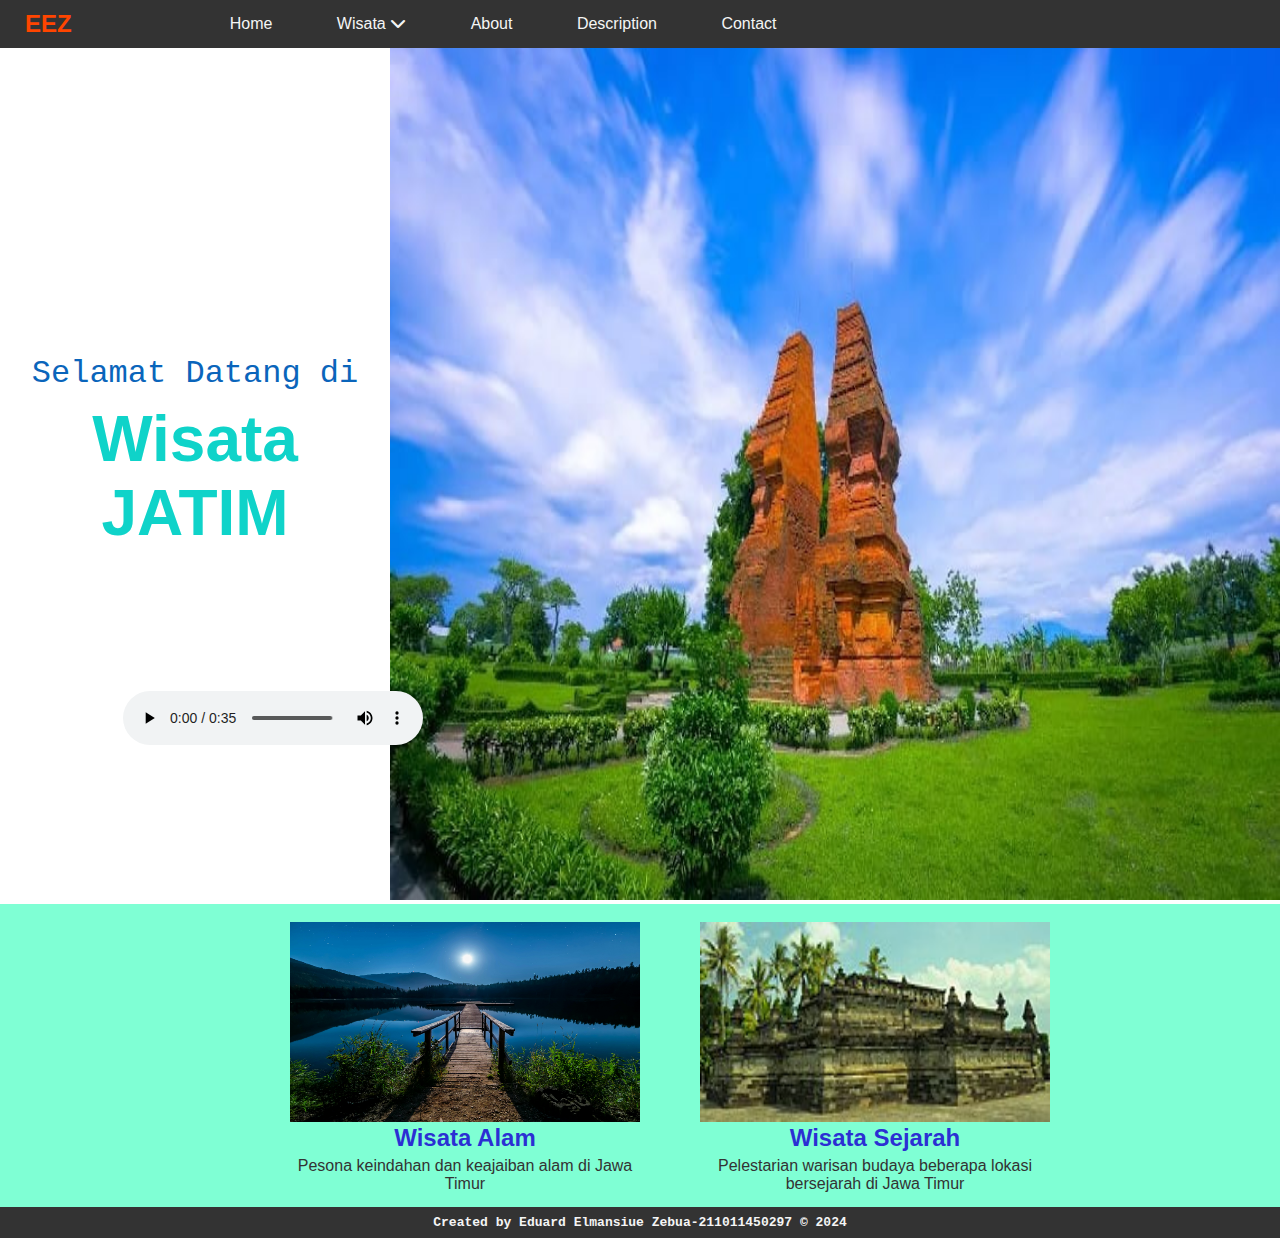
<file: Pariwisata/index.html>
<!DOCTYPE html>
<html lang="en">
<head>
    <meta charset="UTF-8">
    <meta http-equiv="X-UA-Compatible" content="IE=edge">
    <meta name="viewport" content="width=device-width, initial-scale=1.0">
    <link rel="stylesheet" href="style.css">
    <link rel="stylesheet" href="https://cdnjs.cloudflare.com/ajax/libs/font-awesome/6.5.2/css/all.min.css">
    <title>Document</title>
</head>
<body>
  
 <!--Nav Start-->   
    <div class="nav">
        <div class="logo">
            <h2>EEZ</h2>
        </div>

        <ul class="data-list">
            <a href="index.html"><li>Home</li></a>
            <a href= "#"><li class="wisata">Wisata <i class="fa-solid fa-chevron-down"></i>

            <ul class="list">
                <a href="wisalam.html"><li>Wisata Alam</li></a>
                <a href="wisjarah.html"><li>Wisata Sejarah</li></a>
            </ul>
            </li></a>

            <a href="about.html"><li>About</li></a>
            <a href="desk.html"><li>Description</li></a>
            <a href="contact.html"><li>Contact</li></a>
        </ul>
    </div>
    <!--Nav End-->

    <!--Header Start-->
    <div class="header">
        <div class="des-header">
            <p>Selamat Datang di</p>
            <h1>Wisata JATIM</h1>

           <div class="audio">
            <audio controls>
                <source src="audio/music.mp3" type="audio/mp3">
            </audio>
           </div>
        </div>

        <div class="gambar">
            <img src="img/etc/jatim1.jpg" alt="">
        </div>

    </div>
    
    <!--Header End-->

    <!--Card Start-->
<div class="bg-card">
    <a href="wisalam.html">
        <div class="card">
            <div class="gambar-card">
                <img src="img/etc/nature.jpg" alt="">
            </div>
            <div class="des-card">
                <h2>Wisata Alam</h2>
                <p>Pesona keindahan dan keajaiban alam di Jawa Timur </p>
            </div>
        </div>
    </a>

    <a href="wisjarah.html">
        <div class="card">
            <div class="gambar-card">
                <img src="img/petilasan/penataran.jpg" alt="">
            </div>
            <div class="des-card">
                <h2>Wisata Sejarah</h2>
                <p>Pelestarian warisan budaya beberapa lokasi bersejarah di Jawa Timur</p>
            </div>
        </div>
    </a>

</div>

    <!--Card End-->

    <!--Footer Start-->
    <div class="footer">
        <h2>Created by Eduard Elmansiue Zebua-211011450297 &copy; 2024</h2>
    </div>

    <!--Footer End-->

</body>
</html>
</file>
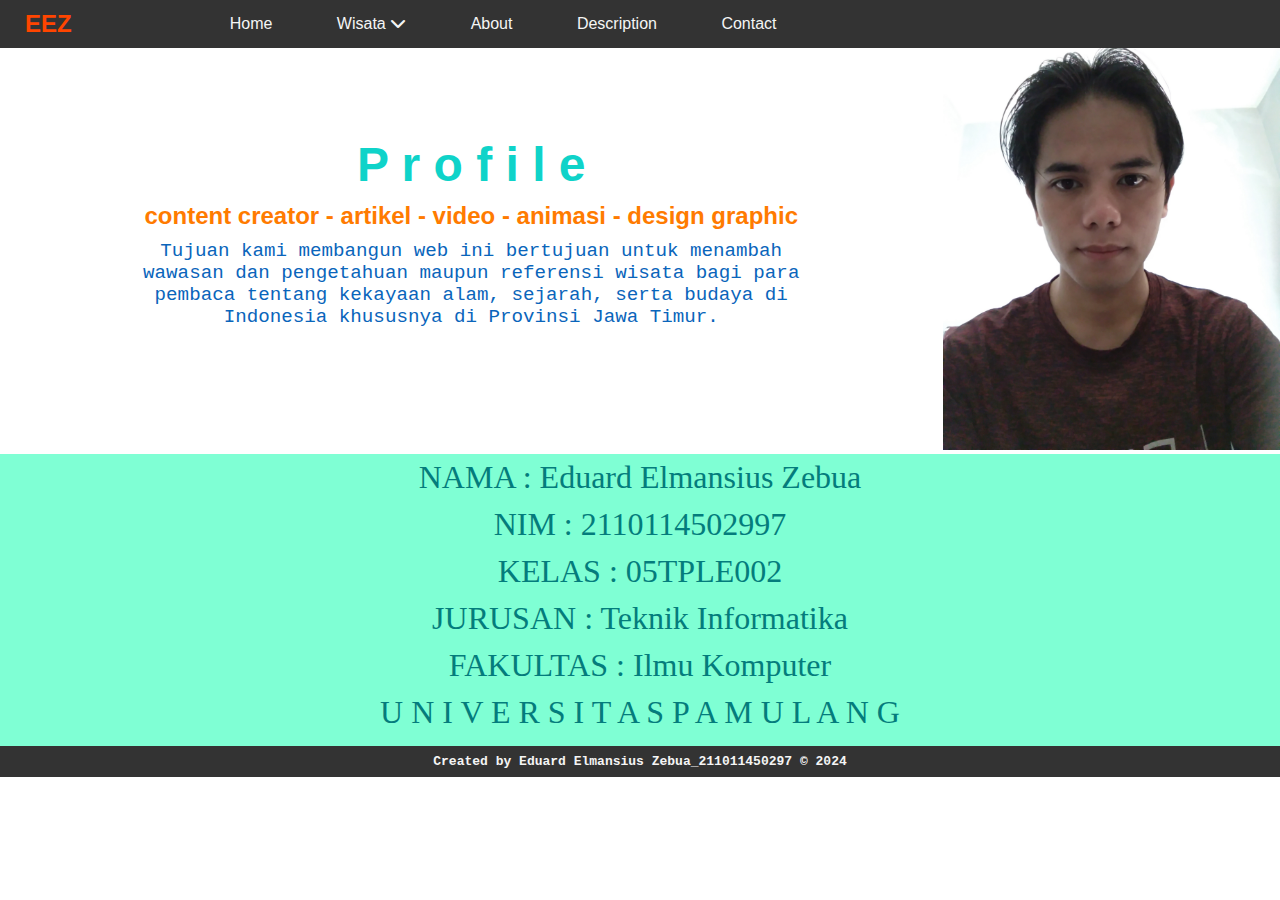
<file: Pariwisata/about.html>
<!DOCTYPE html>
<html lang="en">
<head>
    <meta charset="UTF-8">
    <meta http-equiv="X-UA-Compatible" content="IE=edge">
    <meta name="viewport" content="width=device-width, initial-scale=1.0">
    <link rel="stylesheet" href="style.css">
    <link rel="stylesheet" href="https://cdnjs.cloudflare.com/ajax/libs/font-awesome/6.5.2/css/all.min.css">
    <title>Document</title>
</head>
<body>
  
 <!--Nav Start-->   
    <div class="nav">
        <div class="logo">
            <h2>EEZ</h2>
        </div>

        <ul class="data-list">
            <a href="index.html"><li>Home</li></a>
            <a href="#"><li class="wisata">Wisata <i class="fa-solid fa-chevron-down"></i>

            <ul class="list">
                <a href="wisalam.html"><li>Wisata Alam</li></a>
                <a href="wisjarah.html"><li>Wisata Sejarah</li></a>
            </ul>
            </li></a>

            <a href="about.html"><li>About</li></a>
            <a href="desk.html"><li>Description</li></a>
            <a href="contact.html"><li>Contact</li></a>
        </ul>
    </div>
    <!--Nav End-->

    <!--Header Start-->
    <div class="header-about">
        <div class="des-header-about">
            <h1>P r o f i l e</h1>
            <h2>content creator - artikel - video - animasi - design graphic</h2>
            <p> Tujuan kami membangun web ini bertujuan untuk menambah wawasan dan pengetahuan maupun referensi wisata bagi para pembaca tentang kekayaan alam, sejarah, serta budaya di Indonesia khususnya di Provinsi Jawa Timur.</p>
        </div>

        <div class="gambar-about">
            <img src="img/etc/imgyd.jpg" alt="">
        </div>

    </div>

    <div class="biodata">
        <p>NAMA     : Eduard Elmansius Zebua</p>
        <p>NIM      : 2110114502997</p>
        <p>KELAS    : 05TPLE002</p>
        <p>JURUSAN  : Teknik Informatika</p>
        <p>FAKULTAS : Ilmu Komputer</p>
        <p>U N I V E R S I T A S    P A M U L A N G</p>
    </div>
    
    <!--Header End-->



    <!--Footer Start-->
    <div class="footer">
        <h2>Created by Eduard Elmansius Zebua_211011450297 &copy; 2024</h2>
    </div>

    <!--Footer End-->

</body>
</html>
</file>
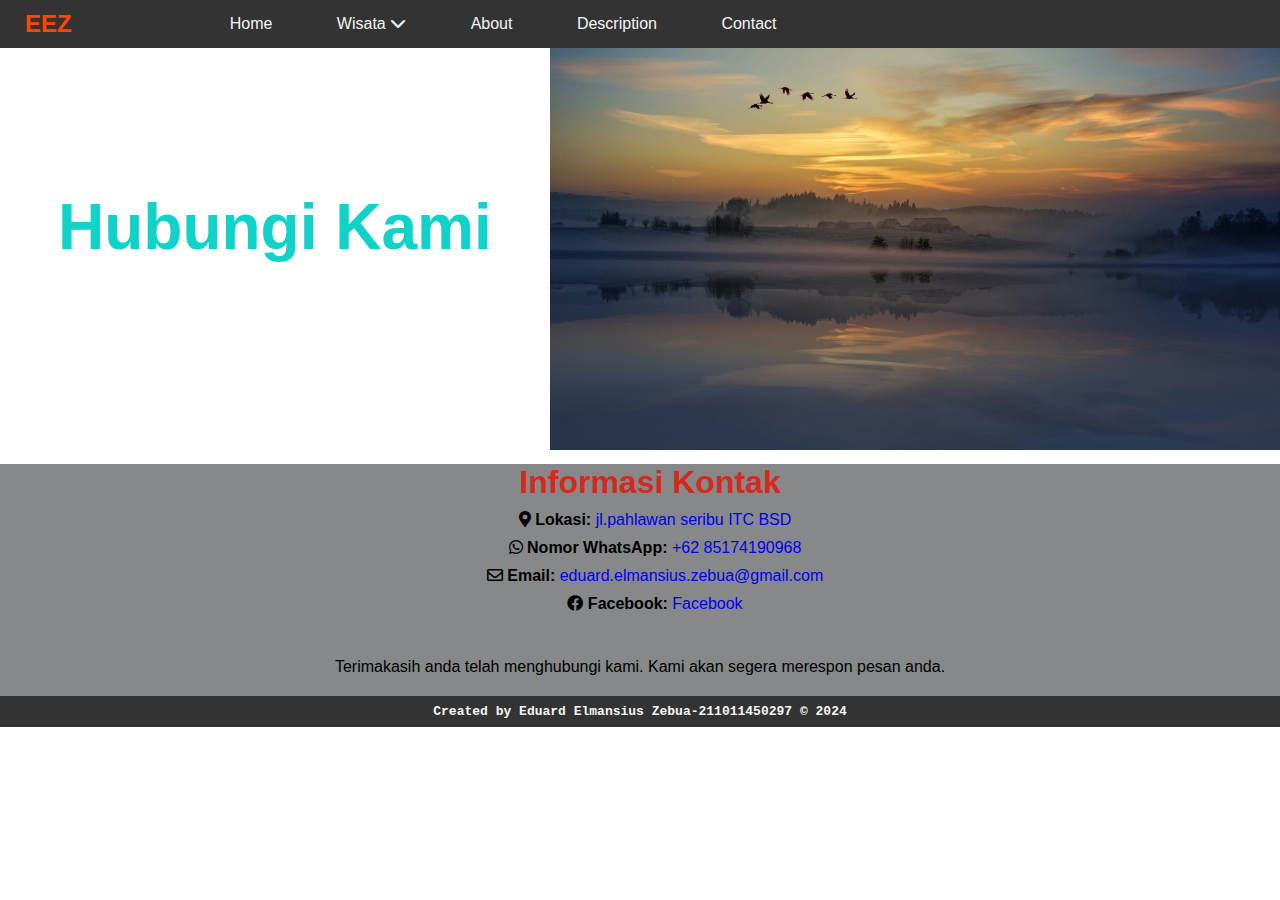
<file: Pariwisata/contact.html>
<!DOCTYPE html>
<html lang="en">
<head>
    <meta charset="UTF-8">
    <meta http-equiv="X-UA-Compatible" content="IE=edge">
    <meta name="viewport" content="width=device-width, initial-scale=1.0">
    <link rel="stylesheet" href="style.css">
    <link rel="stylesheet" href="https://cdnjs.cloudflare.com/ajax/libs/font-awesome/6.5.2/css/all.min.css">
    <title>Document</title>
    <link rel="stylesheet" href="https://cdnjs.cloudflare.com/ajax/libs/font-awesome/5.15.4/css/all.min.css">
</head>
<body>
  
 <!--Nav Start-->   
    <div class="nav">
        <div class="logo">
            <h2>EEZ</h2>
        </div>

        <ul class="data-list">
            <a href="index.html"><li>Home</li></a>
            <a href="#"><li class="wisata">Wisata <i class="fa-solid fa-chevron-down"></i>

            <ul class="list">
                <a href="wisalam.html"><li>Wisata Alam</li></a>
                <a href="wisjarah.html"><li>Wisata Sejarah</li></a>
            </ul>
            </li></a>

            <a href="about.html"><li>About</li></a>
            <a href="desk.html"><li>Description</li></a>
            <a href="contact.html"><li>Contact</li></a>
        </ul>
    </div>
    <!--Nav End-->

    <!--Header Start-->
    <div class="head-contact">
        <div class="des-contact">
            <h1>Hubungi Kami</h1>
        </div>

        <div class="gambar-contact">
            <img src="img/etc/panorama4.jpg" alt="">
        </div>
    </div>
    
    <!--Header End-->

    <div class="content-contact">
        <h2>Informasi Kontak</h2>
        <ul>
            <li><i class="fas fa-map-marker-alt"></i> <strong>Lokasi:</strong> <a href=" https://maps.app.goo.gl/Hq14oLLKNv3Ln6AA9">jl.pahlawan seribu ITC BSD</a></li>
            <li><i class="fab fa-whatsapp"></i> <strong>Nomor WhatsApp:</strong> <a href="tel:+6285174190968">+62 85174190968</a></li>
            <li><i class="far fa-envelope"></i> <strong>Email:</strong> <a href="mailto:eduard.elmansius.zebua@gmail.com">eduard.elmansius.zebua@gmail.com</a></li>
            <li><i class="fab fa-facebook"></i> <strong>Facebook:</strong> <a href="https://web.facebook.com/eduardzebua19e">Facebook</a></li>
        </ul>
        <p>Terimakasih anda telah menghubungi kami. Kami akan segera merespon pesan anda.</p>
    </div>

    <!--Footer Start-->
    <div class="footer">
        <h2>Created by Eduard Elmansius Zebua-211011450297 &copy; 2024</h2>
    </div>

    <!--Footer End-->

</body>
</html>
</file>
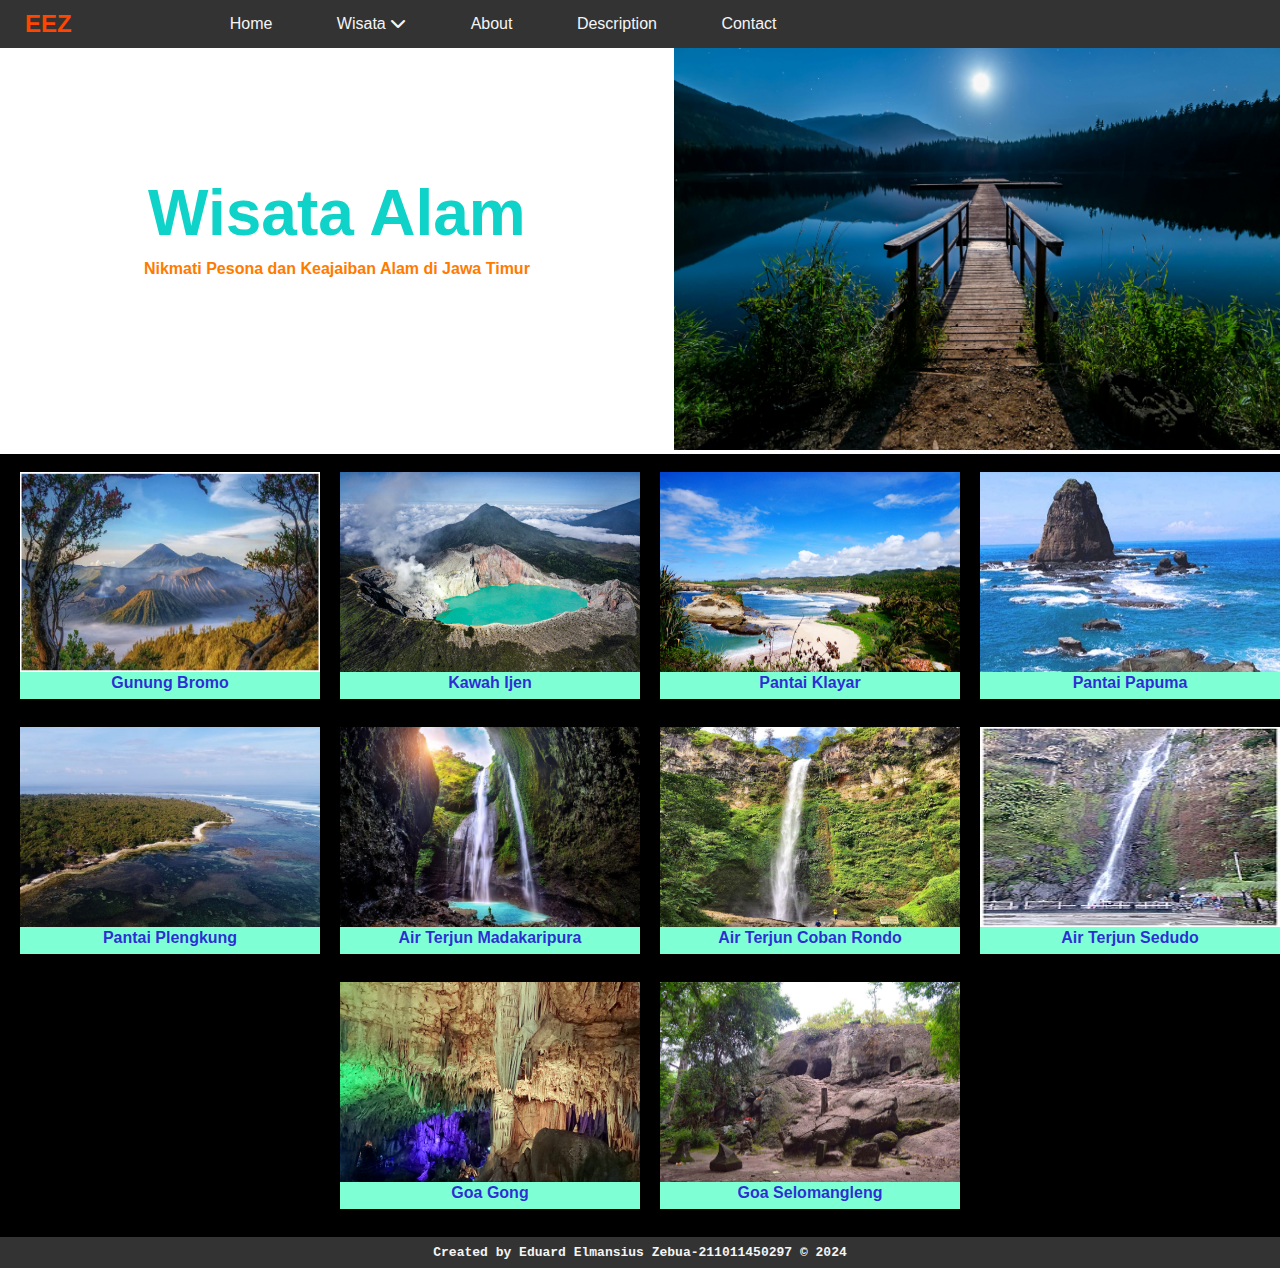
<file: Pariwisata/wisalam.html>
<!DOCTYPE html>
<html lang="en">
<head>
    <meta charset="UTF-8">
    <meta http-equiv="X-UA-Compatible" content="IE=edge">
    <meta name="viewport" content="width=device-width, initial-scale=1.0">
    <link rel="stylesheet" href="style.css">
    <link rel="stylesheet" href="https://cdnjs.cloudflare.com/ajax/libs/font-awesome/6.5.2/css/all.min.css">
    <title>Document</title>
</head>
<body>
  
 <!--Nav Start-->   
    <div class="nav">
        <div class="logo">
            <h2>EEZ</h2>
        </div>

        <ul class="data-list">
            <a href="index.html"><li>Home</li></a>
            <a href="#"><li class="wisata">Wisata <i class="fa-solid fa-chevron-down"></i>

            <ul class="list">
                <a href="wisalam.html"><li>Wisata Alam</li></a>
                <a href="wisjarah.html"><li>Wisata Sejarah</li></a>
            </ul>
            </li></a>

            <a href="about.html"><li>About</li></a>
            <a href="desk.html"><li>Description</li></a>
            <a href="contact.html"><li>Contact</li></a>
        </ul>
    </div>
    <!--Nav End-->

    <!--Header Start-->
    <div class="header-wisalam">
        <div class="des-header-wisalam">
            <h1>Wisata Alam</h1>
            <h2> Nikmati Pesona dan Keajaiban Alam di Jawa Timur</h2>
        </div>

        <div class="gambar-wisalam">
            <img src="img/etc/nature.jpg" alt="">
        </div>

    </div>
    
    <!--Header End-->

<!--container start-->
<!--div class="container">
    <div class="content-wisalam">
        <h1>Gunung Bromo</h1>


    </div>

</div>
<!-container end-->

    <!--Card wisata alam Start-->
    <div class="bg-card-wisalam">
        <a href="deskripsi.html" class="dabromo">
            <div class="card-wisalam">
                <div class="gambar-card-wisalam">
                    <img src="img/alam/bromo.jpg" alt="">
                </div>
                <div class="des-card-wisalam">
                    <h2>Gunung Bromo</h2>
                </div>
            </div>
        </a>
    
        <a href="deskripsi.html" class="daijen">
            <div class="card-wisalam">
                <div class="gambar-card-wisalam">
                    <img src="img/alam/kawahijen.jpg" alt="">
                </div>
                <div class="des-card-wisalam">
                    <h2>Kawah Ijen</h2>
                </div>
            </div>
        </a>

        <a href="deskripsi.html" class="daklayar">
            <div class="card-wisalam">
                <div class="gambar-card-wisalam">
                    <img src="img/alam/klayar.jpg" alt="">
                </div>
                <div class="des-card-wisalam">
                    <h2>Pantai Klayar</h2>
                </div>
            </div>
        </a>

        <a href="deskripsi.html" class="dapapuma">
            <div class="card-wisalam">
                <div class="gambar-card-wisalam">
                    <img src="img/alam/papuma.jpg" alt="">
                </div>
                <div class="des-card-wisalam">
                    <h2>Pantai Papuma</h2>
                </div>
            </div>
        </a>

        <a href="deskripsi.html" class="dapleng">
            <div class="card-wisalam">
                <div class="gambar-card-wisalam">
                    <img src="img/alam/plengkung.jpg" alt="">
                </div>
                <div class="des-card-wisalam">
                    <h2>Pantai Plengkung</h2>
                </div>
            </div>
        </a>

        <a href="deskripsi.html" class="damada">
            <div class="card-wisalam">
                <div class="gambar-card-wisalam">
                    <img src="img/alam/madakaripura.jpeg" alt="">
                </div>
                <div class="des-card-wisalam">
                    <h2>Air Terjun Madakaripura</h2>
                </div>
            </div>
        </a>

        <a href="deskripsi.html" class="dacoban">
            <div class="card-wisalam">
                <div class="gambar-card-wisalam">
                    <img src="img/alam/cobanrondo.jpg" alt="">
                </div>
                <div class="des-card-wisalam">
                    <h2>Air Terjun Coban Rondo</h2>
                </div>
            </div>
        </a>

        <a href="deskripsi.html" class="dasedudo">
            <div class="card-wisalam">
                <div class="gambar-card-wisalam">
                    <img src="img/alam/sedudo.jpg" alt="">
                </div>
                <div class="des-card-wisalam">
                    <h2>Air Terjun Sedudo</h2>
                </div>
            </div>
        </a>

        <a href="deskripsi.html" class="dagong">
            <div class="card-wisalam">
                <div class="gambar-card-wisalam">
                    <img src="img/alam/goagong.jpg" alt="">
                </div>
                <div class="des-card-wisalam">
                    <h2>Goa Gong</h2>
                </div>
            </div>
        </a>

        <a href="deskripsi.html" class="daselo">
            <div class="card-wisalam">
                <div class="gambar-card-wisalam">
                    <img src="img/alam/goaselomangleng.jpg" alt="">
                </div>
                <div class="des-card-wisalam">
                    <h2>Goa Selomangleng</h2>
                </div>
            </div>
        </a>

    
    </div>
    
        <!--Card End-->

    <!--Footer Start-->
    <div class="footer">
        <h2>Created by Eduard Elmansius Zebua-211011450297 &copy; 2024</h2>
    </div>

    <!--Footer End-->

</body>
</html>
</file>
<file: Pariwisata/style.css>
*{
    margin: 0;
    padding: 0;
    font-family: sans-serif;
}

.nav{
    display: flex;
    padding-top: 10px;
    padding-bottom: 10px;
    background-color: #333;
    color: whitesmoke;
    position: fixed;
    width: 100%;
    z-index: 1;
}

.nav a{
    color: whitesmoke;
}

.nav a:hover{
    color:#333;
    background-color: aquamarine;
}

.wisata:hover .fa-chevron-down{
    transform: rotate(-90deg);
}

.fa-chevron-down{
    transform: rotate(0deg);
    transition: 300ms;
}

.data-list{
    margin-left: 10%;
    padding-top: 5px;
}

.data-list li{
    display: inline-block;
    margin-left: 30px;
    margin-right: 30px;
    
}

.logo{
    margin-left: 25px;
    color: orangered;
}

.list{
    display: none;
    position: absolute;
    font-size: small;
    background-color: #333;
    padding-top: 10px;
    padding-right: 1px;
    padding-bottom: 10px;
}

.list li{
    display: block;
    margin-bottom: 10px;
    padding-top: 10px;
    color: whitesmoke;
}

.wisata:hover .list{
    display: block;
}

.data-list a{
    text-decoration: none;
}

.list li:hover{
    color: rgb(115, 255, 0);
}


/*Header================*/

.header{
    display: flex;
}

.des-header{
    width: 55%;
    margin: auto;
}

.des-header p{
    text-align: center;
    font-size: 2rem;
    font-family:'Courier New', Courier, monospace;
    color: #0a65bb;
    margin-bottom: 10px;
}

.des-header h1{
    font-family: sans-serif;
    color: rgb(15, 211, 201);
    font-size: 4rem;
    text-align: center;
    text-shadow: #6e6d6d;
}

.audio{
    width: 10px; /* Atur lebar */
    height: auto; /* Atur tinggi otomatis agar proporsional */
    position: absolute; /* Atur posisi absolut */
    top: 80%; /* Posisi vertikal */
    left: 10%; /* Posisi horizontal*/
    transform: translate(-50%, -50%); /* Pusatkan elemen */
}

.gambar img{
    width: 100%;
    height: 100vh;
}

/*footer==================*/
.footer{
    background-color: #333;
    padding-top: 8px;
    padding-bottom: 8px;
    text-align: center;
    position:relative;
}

.footer h2{
    font-size: small;
    color: whitesmoke;
    font-family:'Courier New', Courier, monospace;
}

/* bg-card============*/
.bg-card{
    background-color: aquamarine;
    padding-top: 2vh;
    display: flex;
    justify-content: center;
    width: 100%;
    margin: auto;
    flex-wrap: wrap;
}

.card{
    width: 350px;
    height: 280px;
    margin: auto;
    margin-left: 60px;
    margin-bottom: 5px;
}

.card :hover{
    box-shadow: 0px 0px 10px #333;
    transition: 300ms;
}

.card :hover img{
    transform: scale(1.5);
    transition: 2s;
}

.gambar-card{
    width: 350px;
    height: 200px;
    overflow: hidden;
    transition: 1s;
}

.gambar-card img{
    width: 100%;
    height: 100%;
}

.des-card{
    padding: 2px;
}

.bg-card a{
    text-decoration: none;
    color: rgba(31, 18, 211, 0.897);
    text-align: center;
}

.des-card h2{
    margin-bottom: 5px;
}

.des-card p{
    color: #333;
}

/*======WISALAM===================*/

.header-wisalam{
    display: flex;
}

.des-header-wisalam{
    width: 55%;
    margin: auto;
}

.des-header-wisalam p{
    text-align: center;
    font-size: 2rem;
    font-family:'Courier New', Courier, monospace;
    color: #0a65bb;
    margin-bottom: 10px;
}

.des-header-wisalam h1{
    font-family: sans-serif;
    color: rgb(15, 211, 201);
    font-size: 4rem;
    text-align: center;
    text-shadow: #6e6d6d;
}

.des-header-wisalam h2{
    font-family:sans-serif;
    font-size: 1rem;
    text-align: center;
    color: rgb(255, 123, 0);
    margin-top: 10px;
}

.gambar-wisalam img{
    width: 100%;
    height: 50vh;
}


/*container*/
.container{
    border: 1px solid red;
    width: 70%;

}

.content-wisalam h1{
    color: #0a65bb;
    margin-top: 10px;
}

/* ==CARD WISALAM============*/
.bg-card-wisalam{
    padding-top: 2vh;
    display: flex;
    justify-content: center;
    width: 100%;
    margin: auto;
    flex-wrap: wrap;
    background-color: black;
}

.card-wisalam{
    width: 300px;
    height: 250px;
    margin: auto;
    margin-left: 20px;
    margin-bottom: 5px;
}

.card-wisalam :hover{
    box-shadow: 0px 0px 10px #333;
    transition: 300ms;
}

.card-wisalam :hover img{
    transform: scale(1.5);
    transition: 2s;
}

.gambar-card-wisalam{
    width: 300px;
    height: 200px;
    overflow: hidden;
    transition: 1s;
}

.gambar-card-wisalam img{
    width: 100%;
    height: 100%;
}

.des-card-wisalam{
    padding: 2px;
    background-color: aquamarine;
}

.bg-card-wisalam a{
    text-decoration: none;
    color: rgba(31, 18, 211, 0.897);
    text-align: center;
}

.des-card-wisalam h2{
    margin-bottom: 5px;
    font-size: medium;
}


/*======WISJARAH===================*/

.header-wisjarah{
    display: flex;
}

.des-header-wisjarah{
    width: 55%;
    margin: auto;
}

.des-header-wisjarah p{
    text-align: center;
    font-size: 2rem;
    font-family:'Courier New', Courier, monospace;
    color: #0a65bb;
    margin-bottom: 10px;
}

.des-header-wisjarah h1{
    font-family: sans-serif;
    color: rgb(15, 211, 201);
    font-size: 3rem;
    text-align: center;
    text-shadow: #6e6d6d;
}

.des-header-wisjarah h2{
    font-family:sans-serif;
    font-size: 1rem;
    text-align: center;
    color: rgb(255, 123, 0);
    margin-top: 10px;
}

.gambar-wisjarah img{
    width: 100%;
    height: 60vh;
}


/*container*/
.container{
    border: 1px solid red;
    width: 70%;

}

.content-wisjarah h1{
    color: #0a65bb;
    margin-top: 10px;
}

/* ==CARD WISALAM============*/
.bg-card-wisjarah{
    padding-top: 2vh;
    display: flex;
    justify-content: center;
    width: 100%;
    margin: auto;
    flex-wrap: wrap;
    background-color: black;
}

.card-wisjarah{
    width: 300px;
    height: 250px;
    margin: auto;
    margin-left: 20px;
    margin-bottom: 5px;
}

.card-wisjarah :hover{
    box-shadow: 0px 0px 10px #333;
    transition: 300ms;
}

.card-wisjarah :hover img{
    transform: scale(1.5);
    transition: 2s;
}

.gambar-card-wisjarah{
    width: 300px;
    height: 200px;
    overflow: hidden;
    transition: 1s;
}

.gambar-card-wisjarah img{
    width: 100%;
    height: 100%;
}

.des-card-wisjarah{
    padding: 2px;
    background-color: aquamarine;
}

.bg-card-wisjarah a{
    text-decoration: none;
    color: rgba(31, 18, 211, 0.897);
    text-align: center;
}

.des-card-wisjarah h2{
    margin-bottom: 5px;
    font-size: medium;
}


/*Deskripsi desalam======*/

.desalam{
    padding-bottom: 5px;
    text-align: center;
    width: 100%;
}

.header-wisalam2{
    display: flex;
}

.gambar-wisalam2 img{
    width: 100%;
    height: 30vh;
}

.des-header-wisalam2{
    width: 55%;
    margin: auto;
    text-decoration: none;
}

.des-header-wisalam2 h1{
    font-family: sans-serif;
    color: rgb(15, 211, 201);
    font-size: 4rem;
    text-align: center;
    text-shadow: #6e6d6d;
    text-decoration: none;
}


/*Deskripsi desjarah======*/

.desjarah{
    padding-bottom: 5px;
    text-align: center;
    width: 100%;
}

.header-wisjarah2{
    display: flex;
}

.gambar-wisjarah2 img{
    width: 100%;
    height: 30vh;
}

.des-header-wisjarah2{
    width: 55%;
    margin: auto;
    text-decoration: none;
}

.des-header-wisjarah2 h1{
    font-family: sans-serif;
    color: rgb(15, 211, 201);
    font-size: 3rem;
    text-align: center;
    text-shadow: #6e6d6d;
    text-decoration: none;
}


/*=====Style CONTACT=====*/

.head-contact{
    display: flex;
}

.des-contact{
    width: 55%;
    margin: auto;
}

.des-contact p{
    text-align: center;
    font-size: 2rem;
    font-family:'Courier New', Courier, monospace;
    color: #0a65bb;
    margin-bottom: 10px;
}

.des-contact h1{
    font-family: sans-serif;
    color: rgb(15, 211, 201);
    font-size: 4rem;
    text-align: center;
    text-shadow: #6e6d6d;
}

.content-contact{
background-color: rgba(73, 76, 78, 0.665);
text-decoration: none;

}

.content-contact h2{
    font-family:sans-serif;
    font-size: 2rem;
    color: rgb(215, 40, 28);
    margin-top: 10px;
    padding-left: 20px;
    padding-bottom: 10px;
    text-align: center;
}

.content-contact ul{
    padding-left: 30px;
    padding-bottom: 15px;
    text-align: center;
    list-style-type: none;
}

.content-contact ul li{
    font-size: 1rem; 
    padding-bottom: 10px;   
}

.content-contact ul li a{
text-decoration: none;  
}

.content-contact p{
    text-align: center;
    padding-top: 20px;
    padding-bottom: 20px;
    font-size: medium;
}

.gambar-contact img{
    width: 100%;
    height: 50vh;
}


/* bg-card-DESKRIPSI============*/
.bg-card-desk{
    background-color: aquamarine;
    padding-top: 2vh;
    display: flex;
    justify-content: center;
    width: 100%;
    margin:auto;
    flex-wrap: wrap;
}

.card-desk{
    width: 700px;
    height: 300px;
    margin: auto;
    margin-left: 60px;
    margin-bottom: 5px;
}

.card-desk :hover{
    box-shadow: 0px 0px 10px #333;
    transition: 300ms;
}

.card-desk :hover img{
    transform: scale(1.5);
    transition: 2s;
}

.gambar-card-desk{
    width: 700px;
    height: 250px;
    overflow: hidden;
    transition: 1s;
}

.gambar-card-desk img{
    width: 100%;
    height: 100%;
}

.des-card-desk{
    padding: 2px;
}

.bg-card-desk a{
    text-decoration: none;
    color: rgba(31, 18, 211, 0.897);
    text-align: center;
}

.des-card-desk h2{
    margin-bottom: 5px;
}

.des-card-desk p{
    color: #333;
}

.dok-deskripsi{
    color: rgb(3, 83, 83);
    text-align: center;
    padding-top: 50px;
    padding-bottom: 5px;
}

/*====Style ABOUT=======*/
.header-about{
    display: flex;
}

.des-header-about{
    width: 55%;
    margin: auto;
}

.des-header-about p{
    text-align: center;
    font-size: 1.2rem;
    font-family:'Courier New', Courier, monospace;
    color: #0a65bb;
    margin-bottom: 10px;
    padding-top: 10px;
}

.des-header-about h1{
    font-family: sans-serif;
    color: rgb(15, 211, 201);
    font-size: 3rem;
    text-align: center;
    text-shadow: #6e6d6d;
    margin-top: 20px;
}

.des-header-about h2{
    font-family:sans-serif;
    font-size: 1.5rem;
    text-align: center;
    color: rgb(255, 123, 0);
    margin-top: 10px;
}

.gambar-about img{
    width: 100%;
    height: 50vh;
}

.biodata{
    background-color: aquamarine;
    padding-bottom: 10px;
    text-align: center;
}

.biodata p{
    font-family: sand-serif;
    font-size: 2rem;
    color: rgb(4, 124, 124);
    padding-top: 5px;
    padding-bottom: 5px;
    font-style: bold;
}
</file>
